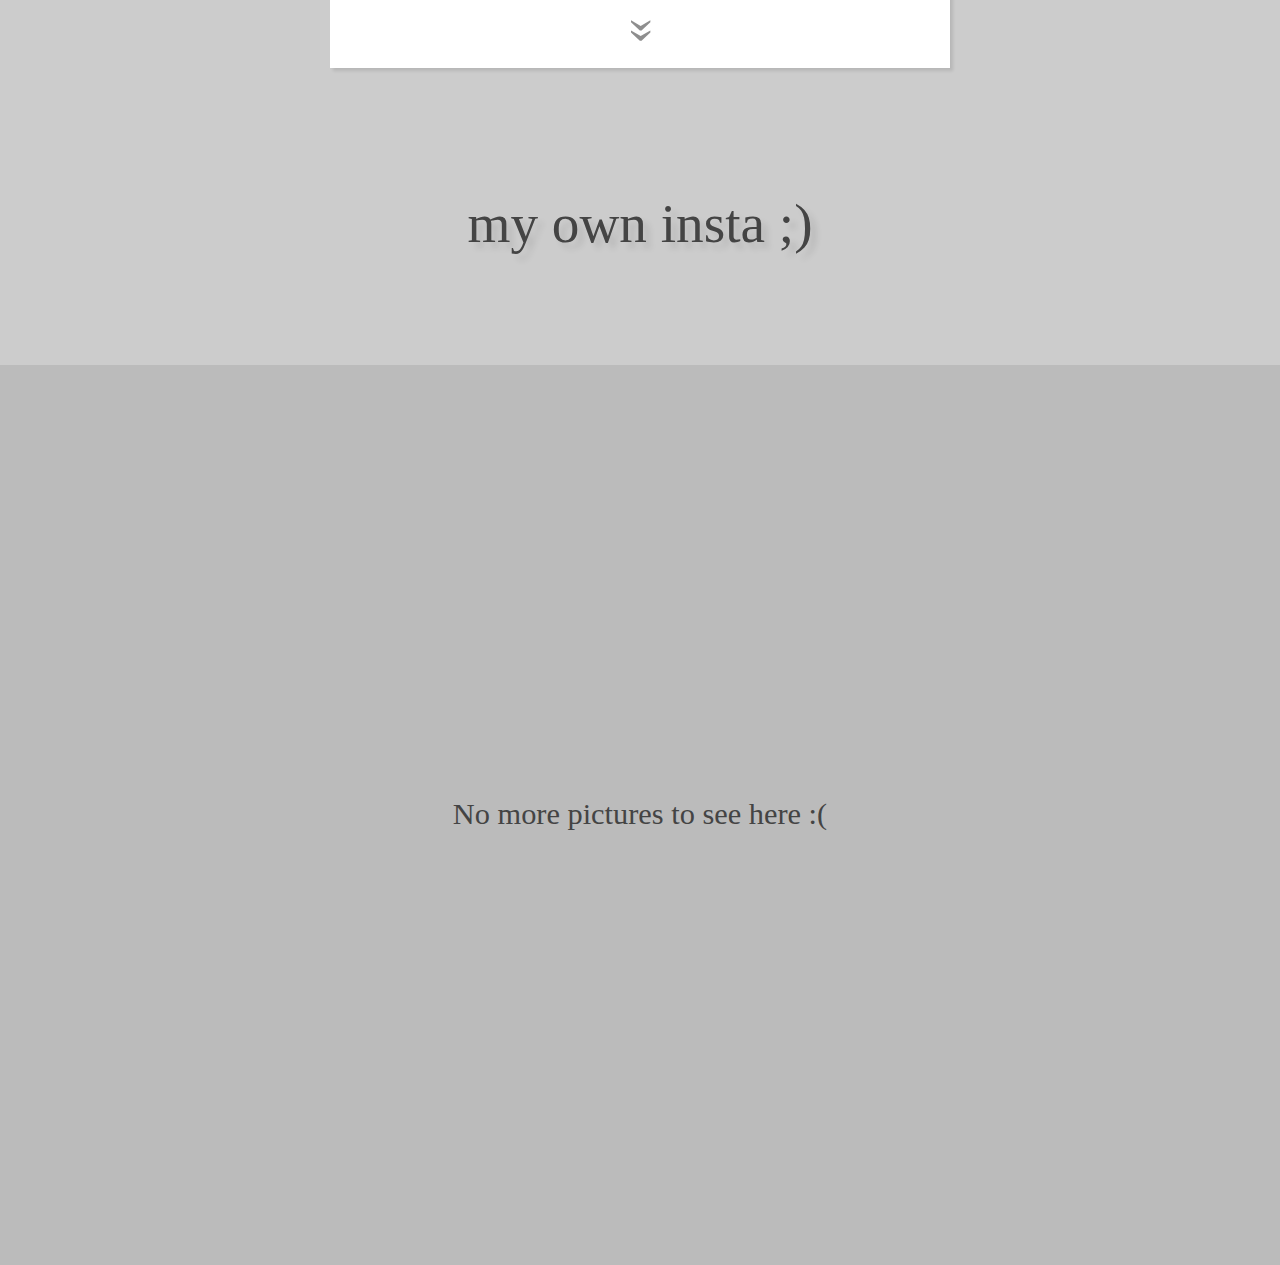
<file: index.html>
<!DOCTYPE html>
<html>
  <head>
    <title>my own insta ;)</title>
    <meta  name="theme-color" content="#ccc">
    <link   rel="stylesheet"  type="text/css" href="myowninsta.css">
    <link   rel="manifest"    href="myowninsta.webmanifest">
    <script src="a2hs.js"     defer></script>
    <script src="exif.js"     defer></script>
    <script src="myowninsta.js"    defer></script>
  </head>
  <body  onload="init()" onscroll="scrolling()">
    <div id="w100p">   <!--    invisible div for measuring screen width     --></div>
    <div id="h100p">   <!--    invisible div for measuring screen height     --></div>
    <div id="debug_box"></div>
    <div id="title_container">
      <div id="title">my own insta ;)</div>
    </div>
    <div id="headspace"></div>
    <div id="fade_box"></div>
    <div id="content_box"></div>
    <div id="info_container">
      <div id="info_bgnd"></div>
      <div id="info_box">
        <div id="info_text">
          <h3>Hello!<br>Welcome to my own insta!</h3>
            <p>
              Here comes some information.
            </p>
            <div class="add_text">
              <!--    Here comes a text to ask the user if they want to add this to their home screen.
                      This text is not shown, when the site is already added to the homescreen.
                      This just works if this site is served via https-->
              <div class="add_button">
                <!--  Here comes the 'add to homescreen' link -->
              </div>
            </div>
            <p>
              <!-- keep a link to my own insta or throw it out. As you wish-->
              Made with <a href="https://github.com/royrobotiks/myowninsta">my own insta ;)</a>
            </p>
          </div>
          <div id="open_info_wrapper" onclick="showInfo()"  onmouseover="overShowInfo()" onmouseout="outShowInfo()"><div id="open_info"><div id="open_shift">&#187;</div></div></div>
      </div>
    </div>
    <div id="bottom_of_content"></div>
    <div id="footer">
        <p>
        No more pictures to see here :(
        </p>
    </div>
  </body>
</html>
</file>
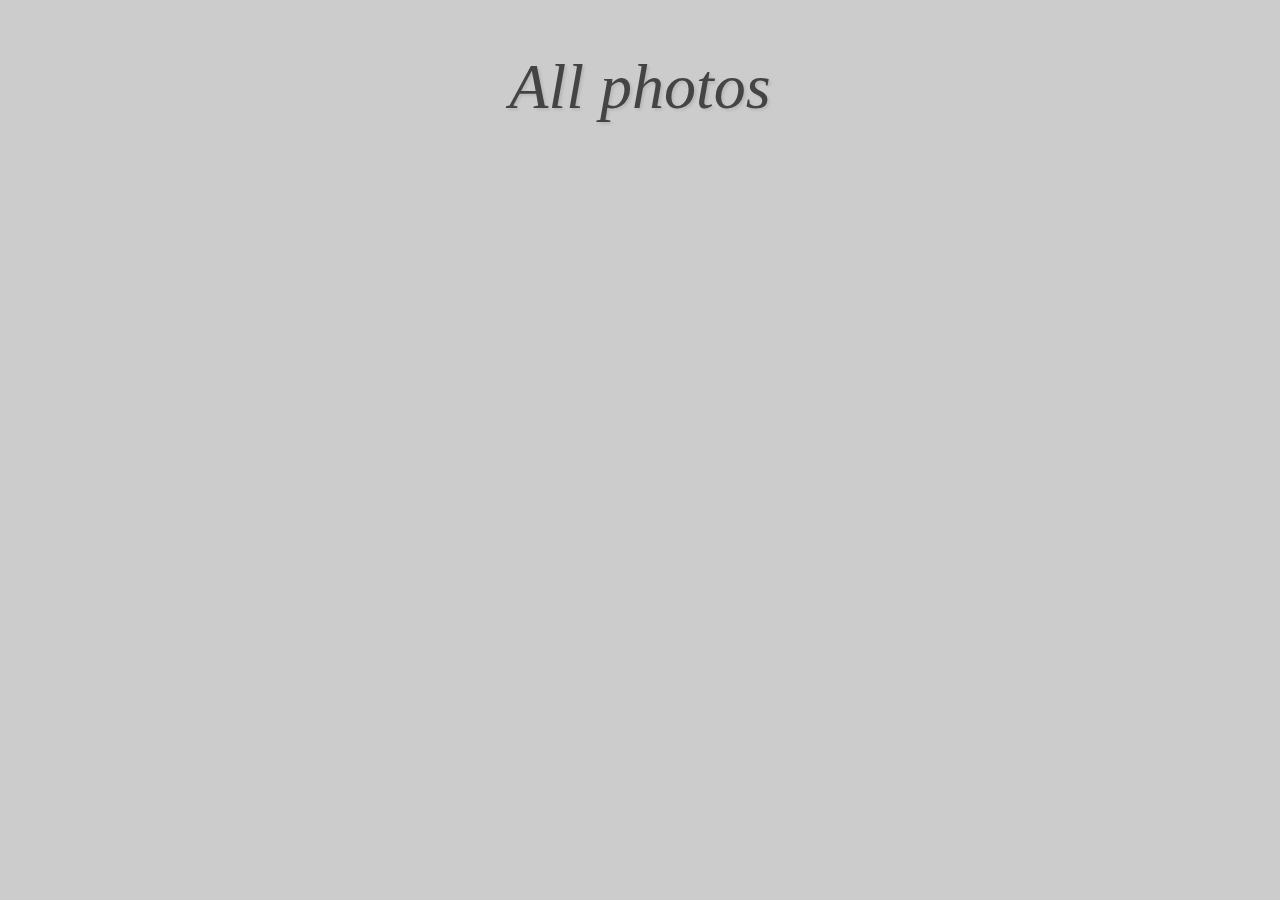
<file: upload/gallery.html>
<!DOCTYPE html>
<html>
  <head>
    <title>Photo overview</title>
    <meta http-equiv="Expires" content="-1">
    <meta name="theme-color" content="#ccc">
    <link rel="stylesheet" type="text/css" href="gallery.css">
    <script src="../exif.js"></script>
    <script src="gallery.js"></script>
  </head>
  <body  onload="init()">
    <div id="w100p">   <!--    invisible div for measuring screen width     --></div>
    <div id="h100p">   <!--    invisible div for measuring screen height     --></div>
    <div id="debug_box"></div>
    <div id="title_container">
      <div id="title">All photos</div>
    </div>
    <div id="content_box"></div>
    <div id="footer" style="height:5vh"></div>
  </body>
</html>
</file>
<file: myowninsta.css>
:root {
  --foreground_color: white;
  --background_color: #ccc;
  --title_color:      #444;
  --text_color: #444;
  --footer_bgnd:      #bbb;
}


body {
  background-color: var(--background_color);
  font-family: Georgia, Times, serif;
  margin:0px;
  padding: 0px;
}

input,textarea,button,select,a {
  -webkit-tap-highlight-color: rgba(0,0,0,0);
}
h3{
  color:var(--text_color);
}
#w100p {
  margin:0px;
  padding: 0px;
  width:100%;
  height:0px;
  opacity: 0;
}

#h100p {
  position:absolute;
  top:0px;
  margin:0px;
  padding: 0px;
  height:100%;
  width: 0px;
  opacity:0;
}
a:link {/* unvisited link */
    color:var(--text_color);
  }
a:visited {/* visited link */
    color:var(--text_color);
}
a:hover {/* mouse over link */
    color:var(--text_color);
}
a:active {/* selected link */
    color:var(--text_color);
}
.add_button{

      color:var(--text_color);
      cursor:pointer;
      text-decoration: underline;
}
#title_container{
  z-index: -1;
  font-size: 5vw;
  text-align: center;
  position:fixed;
  width: 100%;
  opacity: 0;
  transition: all .5s;
}

#title{
  text-shadow: 2px 2px 3px rgba(0,0,0,0.1);
  display: flex;
  justify-content: center;
  align-items:     center;
  color: var(--title_color);
}

.titles{
  color:var(--text_color);
}
#info_container{
  position:fixed;
  bottom:0px;
  width: 100%;
  height: 0px;
  display:block;
}

#info_bgnd{
  position:fixed;
  bottom:0px;
  width: 100%;
  height: 150vh;
  visibility: collapse;
  opacity: 0;
  background: var(--background_color);
  transition: all .5s;
}

#info_box{
  position:relative;
  color:var(--text_color);
  background: var(--foreground_color);
  bottom:400vh;
  box-shadow: 3px 3px 3px rgba(0,0,0,.1);
  -webkit-box-sizing: border-box;
  -moz-box-sizing: border-box;
  box-sizing: border-box;
  margin: 0 auto;
  transition: all .5s;
}

#info_text{
  opacity: 0;
  transition: all .5s;
}

#open_info_wrapper {
 /*not selectable content*/
  -webkit-user-select: none; /* Safari */
  -ms-user-select: none; /* IE 10 and IE 11 */
  user-select: none; /* Standard syntax */
  -webkit-tap-highlight-color: rgba(0,0,0,0);
  cursor: pointer;
  overflow: visible;
}

#open_info{
  transform: rotateZ(90deg);
  position: relative;
  margin: auto;
  -webkit-tap-highlight-color: rgba(0,0,0,0);
}

#open_shift{
  color:var(--text_color);
  opacity: .6;
  position: relative;
  transition: all .3s;
}


#fade_box{
    z-index: 11;
    width:100%;
}
#headspace{
  width: 20px;
}
#content_box{
  z-index: 10;
  text-shadow: 2px 2px 3px rgba(0,0,0,.1);
  width:100%;
  background: var(--background_color);
}
#content_box.img{
  box-shadow: 3px 3px 3px rgba(0,0,0,.1);
  padding:0;
  margin:0;
}
#content_box.a{
  -webkit-tap-highlight-color: rgba(0,0,0,0);
}

#bottom_of_content{
  height:0px;
  width: 100vw;
}

#footer{
  display: flex;
  justify-content: center;
  align-items: center;
  height: 80vh;
  padding: 10vh;
  opacity:0;
  transition: all 1s;
  background: var(--footer_bgnd);
  color:      var(--title_color);

}
#debug_box{
  z-index:100;
  visibility: collapse;
  margin:0px;
  padding:0px;
  left:0px;
  top:0px;
  position: fixed;
  width:100%;
  opacity: .7;
  background-color: var(--title_color);
  font-size: 22px;
  font-family: monospace;
  font-weight: bold;
}
</file>
<file: upload/gallery.css>
body {
  background-color: #ccc;
  font-family: Georgia, Times, serif;
  color:#444;
  margin:0px;
  padding: 0px;
  input,textarea,button,select,a {
    -webkit-tap-highlight-color: rgba(0,0,0,0);
  }
}

#w100p {
  margin:0px;
  padding: 0px;
  width:100%;
  height:0px;
  opacity: 0;
}

#h100p {
  position:absolute;
  top:0px;
  margin:0px;
  padding: 0px;
  height:100%;
  width: 0px;
  opacity:0;
}
a:link {/* unvisited link */
    color:#222;
  }
a:visited {/* visited link */
    color:#222;
}
a:hover {/* mouse over link */
    color:#222;
}
a:active {/* selected link */
    color:#222;
}
.add_button{

      color:#222;
      cursor:pointer;
      text-decoration: underline;
}
#info_container{
  position:fixed;
  bottom:0px;
  width: 100%;
  height: 1px;
  display:block;
}

#info_bgnd{
  position:fixed;
  bottom:0px;
  width: 100%;
  height: 100%;
  display:block;
  background:#ccc;
  visibility: hidden;
  opacity: 0;
  transition: all .5s;
}

#info_box{
  position:relative;
  color:#222;
  background: white;
  box-shadow: 3px 3px 3px rgba(0,0,0,.1);
  margin: 0 auto;
  transition: transform .5s;
  bottom:100vh;
  transform: translateY(-130vh);
}
#close{
  background: #cecece;
  text-decoration: none;
  padding:15px;
  cursor: pointer;
  transition: all .3s;
}
#close:hover{
  background: #bbb;
}
#circle_stick{
  position: fixed;
  top: 0px;
  height: 0px;
}
#circle_wrapper {
  -webkit-tap-highlight-color: rgba(0,0,0,0);
  box-shadow: 3px 3px 3px rgba(0,0,0,.1);
  opacity: 0;
  align-items: center;
  background: rgba(255,255,255,.5);
  border-radius: 100%;
  display: flex;
  justify-content: center;
  cursor: pointer;
  transition: all .5s;
}
#circle_wrapper:hover {/* mouse over '?' */
  background: rgba(255,255,255,.7);
}
#circle_content{
  z-index: 12;
  line-height:1px;
}


#fade_box{
    z-index: 11;
    background-image: linear-gradient(rgba(144,144,144,0), #ccc);
    width:100%;
}
#headspace{
  width: 20px;
}
#content_box{
  z-index: 10;
  text-shadow: 2px 2px 3px rgba(0,0,0,.1);
  width:100%;
  height: 1px;
  margin:0 auto;
  position: relative;
}



.titles{
  background:blue;
}
#content_box.img{
  box-shadow: 3px 3px 3px rgba(0,0,0,.1);
  padding:0;
  margin:0;
}
#content_box.a{
  -webkit-tap-highlight-color: rgba(0,0,0,0);
}
#title_container{
  z-index: -1;
  font-size: 5vw;
  text-align: center;
  width: 100%;
  opacity: 1;
  transition: all .5s;
}

#title{
  font-style: italic;
  text-shadow: 2px 2px 3px rgba(0,0,0,0.1);
  display: flex;
  justify-content: center;
  align-items:     center;
  padding:50px;
}

#bottom{
  font-style: italic;
  height:0px;
  width: 100vw;
  background-color: #bbb;
}

#footer{
  display: flex;
  justify-content: center;
  align-items: center;
  height: 80vh;
  padding: 10vh;
  opacity:0;
  transition: all 1s;
}
#debug_box{
  z-index:100;
  visibility: collapse;
  margin:0px;
  padding:0px;
  left:0px;
  top:0px;
  position: fixed;
  width:100%;
  opacity: .7;
  background-color: white;
  font-size: 22px;
  font-family: monospace;
  font-weight: bold;
}
</file>
